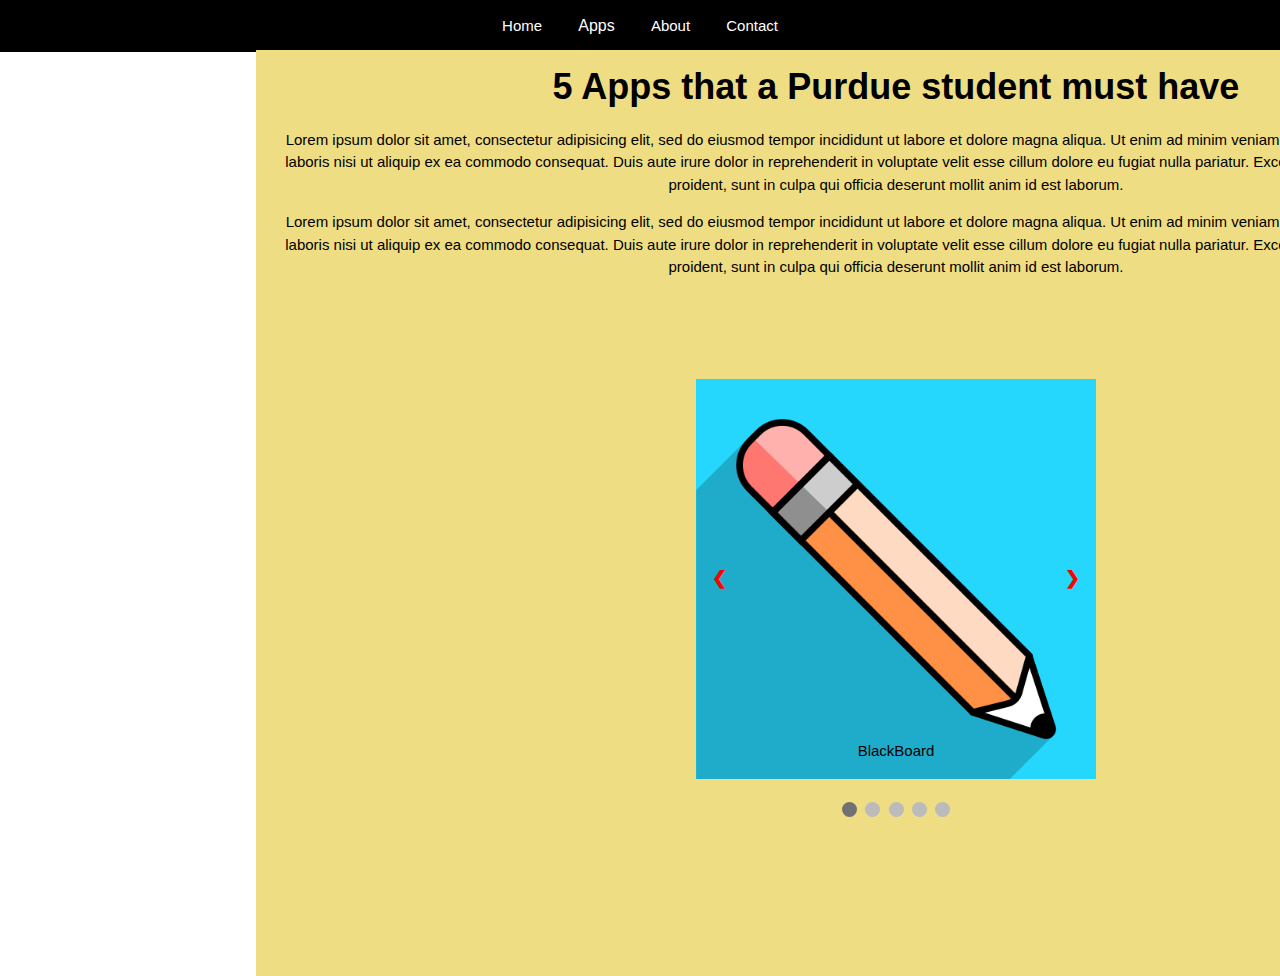
<file: index.html>
<!DOCTYPE html>
<html>
<head>
	<meta name="viewport" content="width=device-width, initial-scale=1">
	<link rel="stylesheet" type="text/css" href="css/style.css">
	<link rel="stylesheet" href="https://www.w3schools.com/w3css/4/w3.css">
<body>
	<title>Purdue Apps</title>
</head>
<body>

<ul class="topnav">
	<li><a href="index.html">Home</a></li>
	<div class="dropdown">
		<button class="dropbtn">Apps</button>
	 		<div class="dropdown-content">
				<a href="duomobile.html">Duo Mobile</a>
				<a href="blackboard.html">Blackboard</a>
				<a href="outlook.html">Outlook</a>
				<a href="purduedining.html">Purdue Mobile Menus</a>
				<a href="groupme.html">GroupMe</a>
				<a href="citybus.html">CityBus</a>
	 		</div>
 	</div>
	<li><a href="about.html">About</a></li>
	<li><a href="contact.html">Contact</a></li>
</ul>

<div class="main-container"> <!-- main container -->
	<div class="header"> <!-- header -->
		<h1><strong>5 Apps that a Purdue student must have</strong></h1>
	</div> <!-- header -->

	<div class="introduction"> <!-- introduction -->
		<p>
			Lorem ipsum dolor sit amet, consectetur adipisicing elit, sed do
			eiusmod tempor incididunt ut labore et dolore magna aliqua. Ut enim
			 ad minim veniam, quis nostrud exercitation ullamco laboris nisi ut
			 aliquip ex ea commodo consequat. Duis aute irure dolor in reprehenderit
			  in voluptate velit esse cillum dolore eu fugiat nulla pariatur. Excepteur
				sint occaecat cupidatat non proident, sunt in culpa qui officia deserunt
				 mollit anim id est laborum.
		</p>

		<p>Lorem ipsum dolor sit amet, consectetur adipisicing elit, sed do
			eiusmod tempor incididunt ut labore et dolore magna aliqua. Ut enim
			ad minim veniam, quis nostrud exercitation ullamco laboris nisi ut
			aliquip ex ea commodo consequat. Duis aute irure dolor in reprehenderit
			in voluptate velit esse cillum dolore eu fugiat nulla pariatur. Excepteur
			 sint occaecat cupidatat non proident, sunt in culpa qui officia deserunt
			 mollit anim id est laborum.
		 </p>

	</div> <!-- introduction -->

	<div class="slideshow-container"> <!-- slideshow container -->

		<div class="mySlides">
		  <img src="images/blackboardimg.png" style="width:50%">
		  <div class="text">BlackBoard</div>
		</div>

		<div class="mySlides">
		  <img src="images/groupmeimg.png" style="width:50%">
		  <div class="text">GroupMe</div>
		</div>

		<div class="mySlides">
		  <img src="images/outlookimg.jpg" style="width:50%">
		  <div class="text">Outlook</div>
		</div>

		<div class="mySlides">
		  <img src="images/diningimg.jpg" style="width:50%">
		  <div class="text">Purdue Mobile Menus</div>
		</div>

		<div class="mySlides">
		  <img src="images/duoimg.jpg" style="width:50%">
		  <div class="text">Duo Mobile</div>
		</div>

		<a class="prev" onclick="plusSlides(-1)">&#10094;</a>
		<a class="next" onclick="plusSlides(1)">&#10095;</a>

		</div> <!-- slideshow container -->
		<br>

		<div style="text-align:center">
		  <span class="dot" onclick="currentSlide(1)"></span>
		  <span class="dot" onclick="currentSlide(2)"></span>
		  <span class="dot" onclick="currentSlide(3)"></span>
			<span class="dot" onclick="currentSlide(4)"></span>
			<span class="dot" onclick="currentSlide(5)"></span>
		</div>

		<script src="js/slideshow.js"></script>

</div> <!-- main container -->

</body>
</html>
</file>
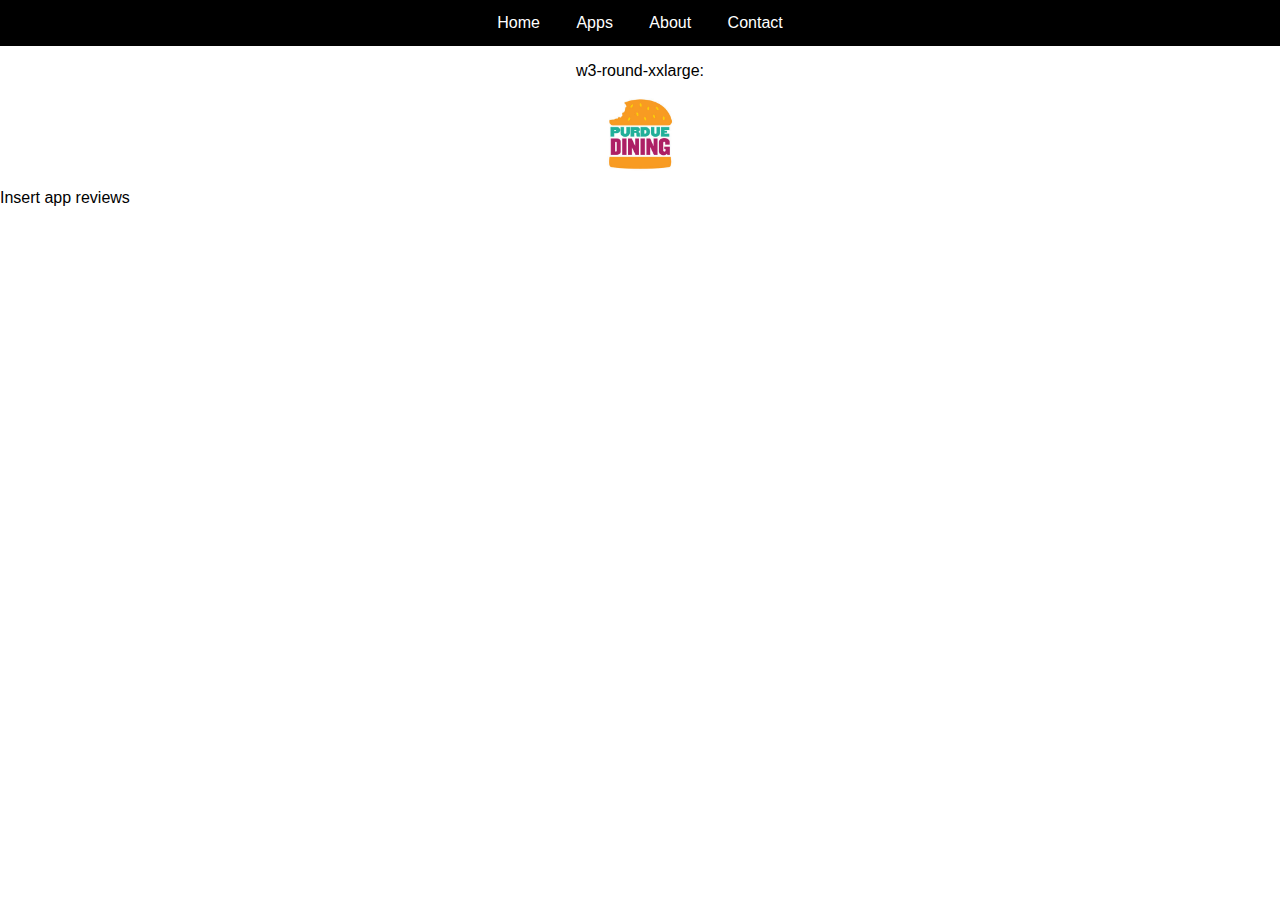
<file: apps.html>
<!DOCTYPE html>
<html>
<head>
	<meta name="viewport" content="width=device-width, initial-scale=1.0">
	<link rel="stylesheet" type="text/css" href="css/style.css">
	<title>Purdue Apps</title>
</head>
<body>

	<ul class="topnav">
		<li><a href="index.html">Home</a></li>
		<div class="dropdown">
			<button class="dropbtn">Apps</button>
		 		<div class="dropdown-content">
					<a href="duomobile.html">Duo Mobile</a>
					<a href="blackboard.html">Blackboard</a>
				  <a href="outlook.html">Outlook</a>
				  <a href="purduedining.html">Purdue Mobile Menus</a>
				  <a href="groupme.html">GroupMe</a>
		 		</div>
	 	</div>
		<li><a href="about.html">About</a></li>
		<li><a href="contact.html">Contact</a></li>
	</ul>

<div class="image-container">
	<div class="w3-container">
		<p>w3-round-xxlarge:</p>
	  <img src="images/diningimg.jpg" class="w3-round-xxlarge" alt="Dining App" style="width:10%">
	</div>
</div>

<div class="info-container">
	<p>Insert app reviews</p>
</div>

</body>
</html>
</file>
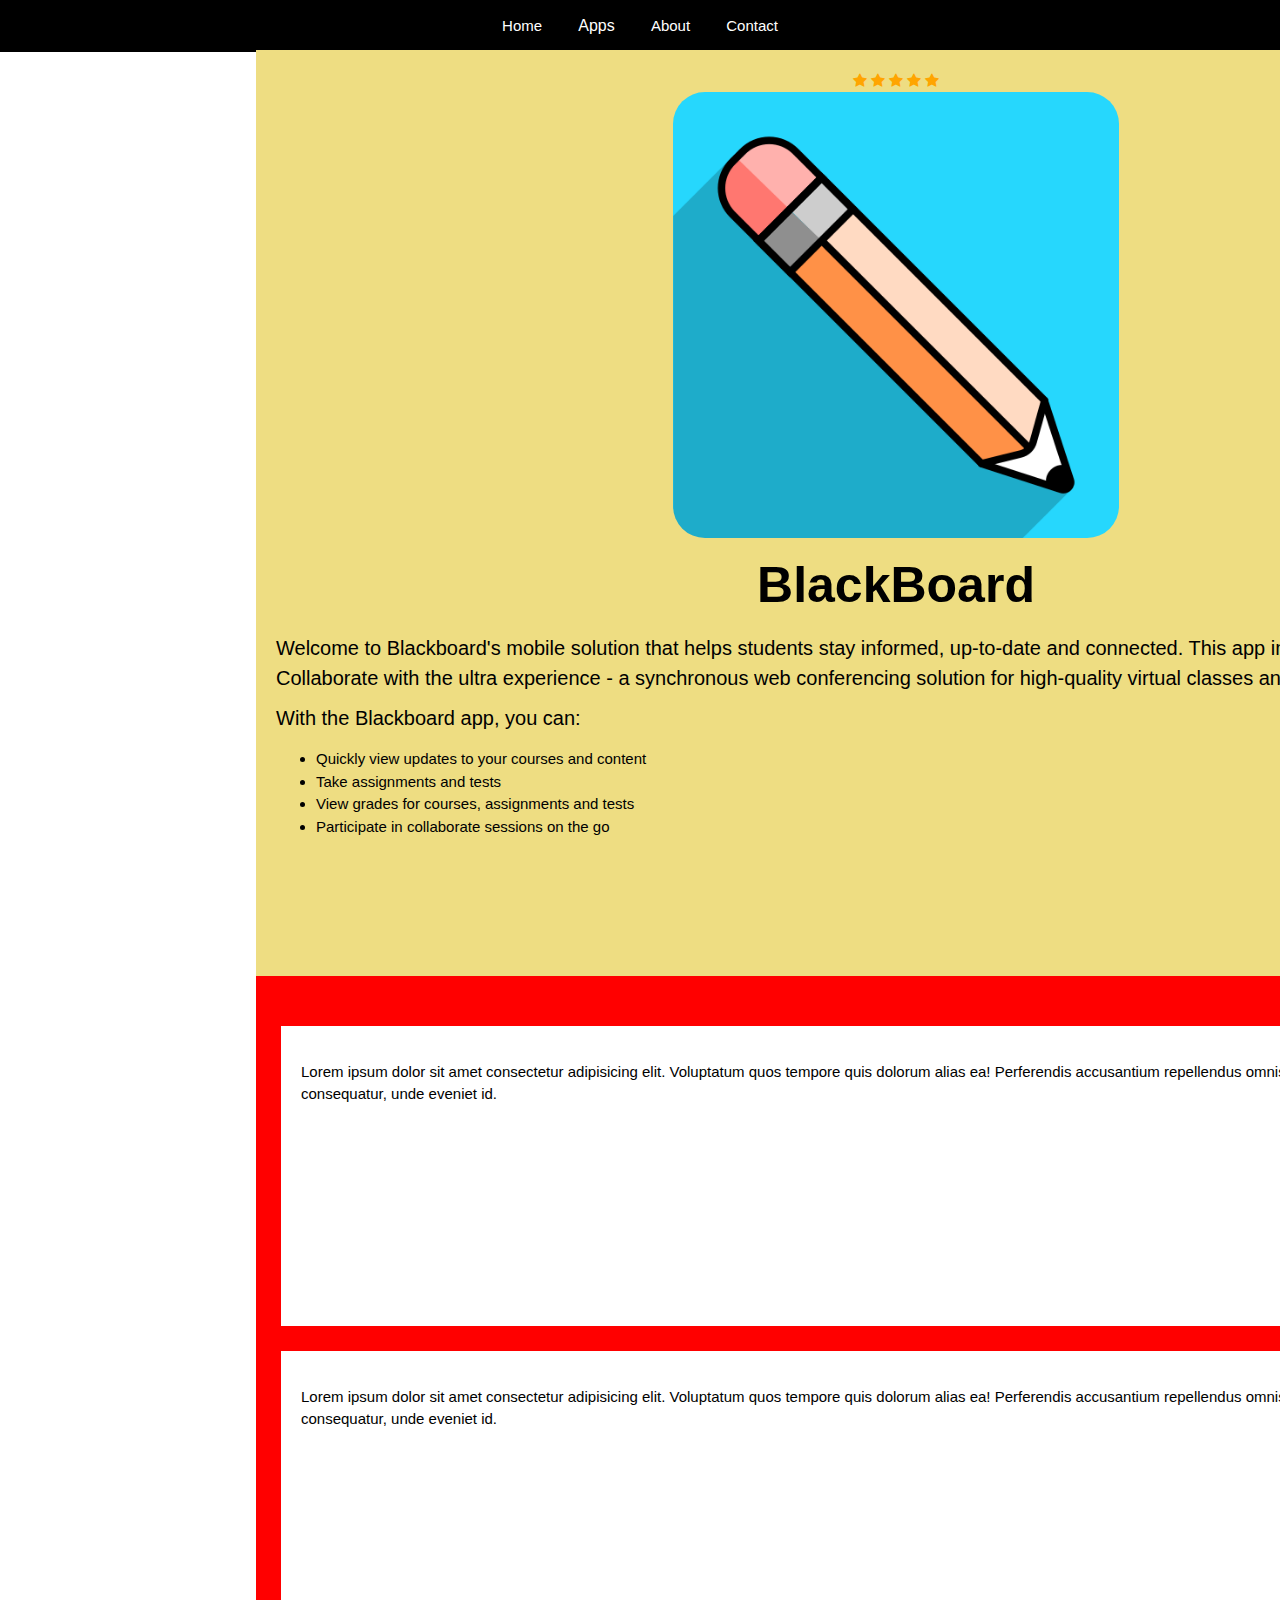
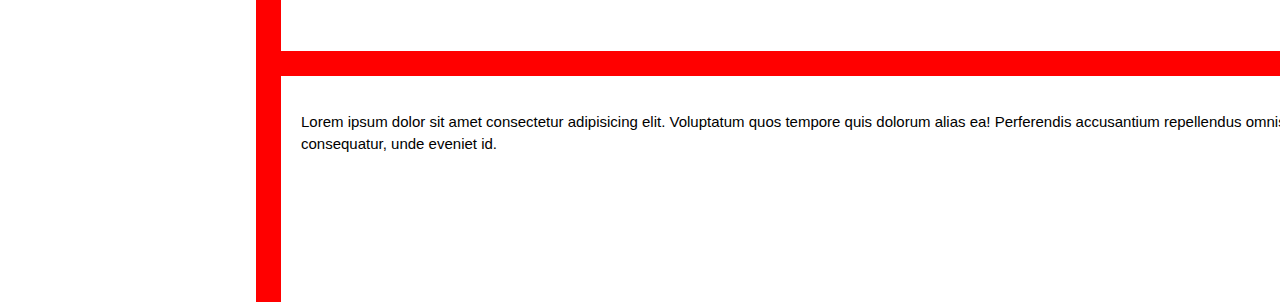
<file: blackboard.html>
<!DOCTYPE html>
<html>
<head>
	<meta name="viewport" content="width=device-width, initial-scale=1.0">
	<link rel="stylesheet" type="text/css" href="css/style.css">
	<link rel="stylesheet" href="https://www.w3schools.com/w3css/4/w3.css">
	<link rel="stylesheet" href="https://cdnjs.cloudflare.com/ajax/libs/font-awesome/4.7.0/css/font-awesome.min.css">
	<title>Purdue Apps</title>
</head>
<body>

<ul class="topnav">
	<li><a href="index.html">Home</a></li>
	<div class="dropdown">
		<button class="dropbtn">Apps</button>
	 		<div class="dropdown-content">
				<a href="duomobile.html">Duo Mobile</a>
	 		 	<a href="blackboard.html">Blackboard</a>
	 		 	<a href="outlook.html">Outlook</a>
	 		 	<a href="purduedining.html">Purdue Mobile Menus</a>
	 		 	<a href="groupme.html">GroupMe</a>
				<a href="citybus.html">CityBus</a>
	 		</div>
 	</div>
	<li><a href="about.html">About</a></li>
	<li><a href="contact.html">Contact</a></li>
</ul>

<div class="main-container"> <!-- main container -->

	<div id="left-container"> <!-- left container -->
		<div id="star-review"> <!-- star review -->
				<span class="fa fa-star checked"></span>
					<span class="fa fa-star checked"></span>
					<span class="fa fa-star checked"></span>
					<span class="fa fa-star checked"></span>
					<span class="fa fa-star checked"></span>
		</div> <!-- star review -->

		<div class="image-container"> <!-- image container -->
		  <img src="images/blackboardimg.png" class="w3-round-xxlarge" alt="BlackBoard App" style="width:60%">
		</div> <!-- image container -->

		<div class="app-text"> <!-- app text -->
			<h3>BlackBoard</h3>
		</div> <!-- app text -->

		<div class="app-description"> <!-- app description -->
			<h4>
				Welcome to Blackboard's mobile solution that helps students stay informed, up-to-date and connected.
				This app includes Blackboard Collaborate with the ultra experience - a synchronous web conferencing
				solution for high-quality virtual classes and meetings.
			</h4>

			<h4>
				With the Blackboard app, you can:
			</h4>

			<ul>
				<li>Quickly view updates to your courses and content</li>
				<li>Take assignments and tests</li>
				<li>View grades for courses, assignments and tests</li>
				<li>Participate in collaborate sessions on the go</li>
			</ul>
		</div> <!-- app description -->

	</div> <!-- left container -->

	<div id="review-container"> <!-- review container -->
		<div class="text-box"> <!-- text box-->
			<p>Lorem ipsum dolor sit amet consectetur adipisicing elit. 
				Voluptatum quos tempore quis dolorum alias ea! Perferendis 
				accusantium repellendus omnis. Ea ad non quia in quo sit
				consequatur, unde eveniet id.
			</p>
		</div> <!-- text box-->

		<div class="text-box"> <!-- text box-->
			<p>Lorem ipsum dolor sit amet consectetur adipisicing elit. 
				Voluptatum quos tempore quis dolorum alias ea! Perferendis 
				accusantium repellendus omnis. Ea ad non quia in quo sit
				consequatur, unde eveniet id.
			</p>
		</div> <!-- text box-->

		<div class="text-box"> <!-- text box-->
			<p>Lorem ipsum dolor sit amet consectetur adipisicing elit. 
				Voluptatum quos tempore quis dolorum alias ea! Perferendis 
				accusantium repellendus omnis. Ea ad non quia in quo sit
				consequatur, unde eveniet id.
			</p>
		</div><!-- text box-->
	</div> <!-- review container -->
</div> <!-- main container -->

</body>
</html>
</file>
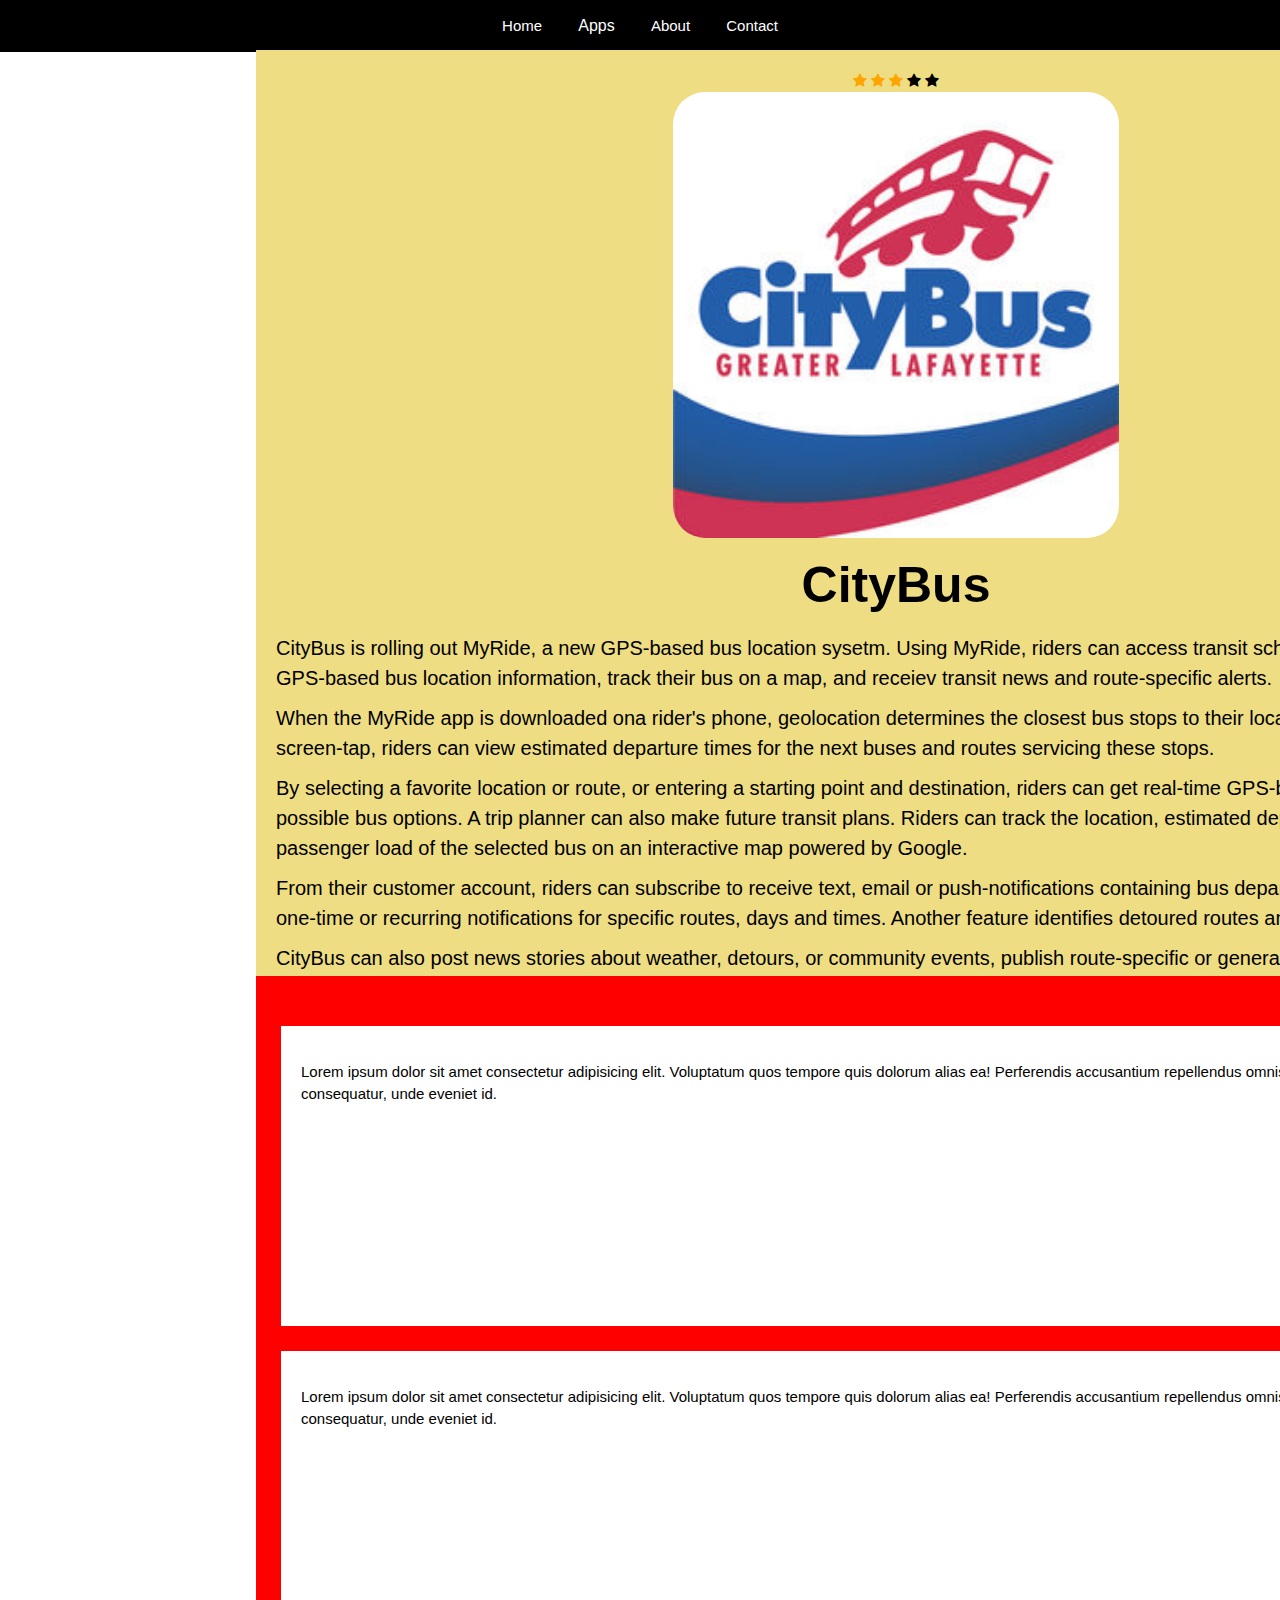
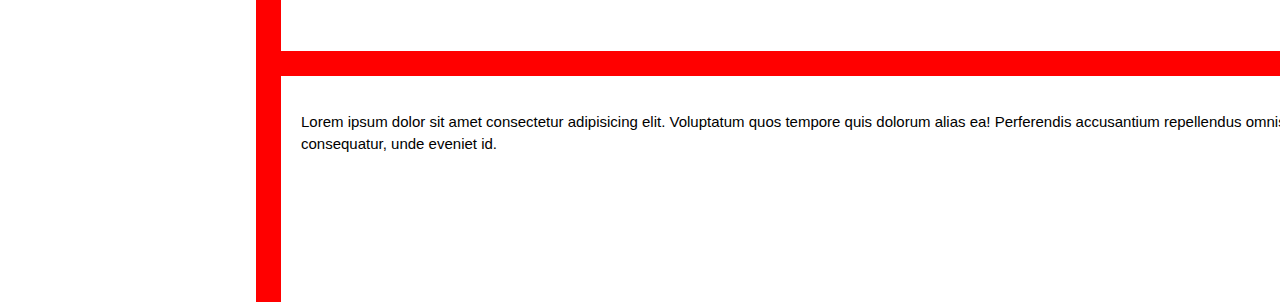
<file: citybus.html>
<!DOCTYPE html>
<html>
<head>
	<meta name="viewport" content="width=device-width, initial-scale=1.0">
	<link rel="stylesheet" type="text/css" href="css/style.css">
	<link rel="stylesheet" href="https://www.w3schools.com/w3css/4/w3.css">
	<link rel="stylesheet" href="https://cdnjs.cloudflare.com/ajax/libs/font-awesome/4.7.0/css/font-awesome.min.css">
	<title>Purdue Apps</title>
</head>
<body>

<ul class="topnav">
	<li><a href="index.html">Home</a></li>
	<div class="dropdown">
		<button class="dropbtn">Apps</button>
	 		<div class="dropdown-content">
				<a href="duomobile.html">Duo Mobile</a>
				<a href="blackboard.html">Blackboard</a>
				<a href="outlook.html">Outlook</a>
				<a href="purduedining.html">Purdue Mobile Menus</a>
				<a href="groupme.html">GroupMe</a>
				<a href="citybus.html">CityBus</a>

	 		</div>
 	</div>
	<li><a href="about.html">About</a></li>
	<li><a href="contact.html">Contact</a></li>
</ul>

<div class="main-container"> <!-- main container -->

	<div id="left-container"> <!-- left container -->
		<div id="star-review"> <!-- star review -->
				<span class="fa fa-star checked"></span>
					<span class="fa fa-star checked"></span>
					<span class="fa fa-star checked"></span>
					<span class="fa fa-star"></span>
					<span class="fa fa-star"></span>
		</div> <!-- star review -->

		<div class="image-container"> <!-- image container -->
		  <img src="images/citybusimg.jpg" class="w3-round-xxlarge" alt="CityBus App" style="width:60%">
		</div> <!-- image container -->

		<div class="app-text"> <!-- app text -->
			<h3>CityBus</h3>
		</div> <!-- app text -->

		<div class="app-description"> <!-- app description -->
			<h4>
				CityBus is rolling out MyRide, a new GPS-based bus location sysetm.
				Using MyRide, riders can access transit schedules and real-time GPS-based
				bus location information, track their bus on a map, and receiev transit news
				and route-specific alerts.
			</h4>

			<h4>
				When the MyRide app is downloaded ona  rider's phone, geolocation determines
				the closest bus stops to their location. And with one screen-tap, riders can view
				estimated departure times for the next buses and routes servicing these stops.
			</h4>

			<h4>
				By selecting a favorite location or route, or entering a starting point
				and destination, riders can get real-time GPS-based information for all
				possible bus options. A trip planner can also make future transit plans.
				Riders can track the location, estimated departure time and passenger load of
				the selected bus on an interactive map powered by Google.
			</h4>

			<h4>
				From their customer account, riders can subscribe to receive text, email
				or push-notifications containing bus departure information, including
				one-time or recurring notifications for specific routes, days and times.
				Another feature identifies detoured routes and temporary stops.
			</h4>

			<h4>
				CityBus can also post news stories about weather, detours, or community
				events, publish route-specific or general news, or add pictures or video
				content.
			</h4>

			<h4>
				Riders without data plans can get real-time information as well by
				texting a designated phone number. After inputting their stop number,
				the system will automatically return estimated departure times for the
				next buses.
			</h4>

		</div> <!-- app description -->

	</div> <!-- left container -->

	<div id="review-container"> <!-- review container -->
		<div class="text-box"> <!-- text box-->
			<p>Lorem ipsum dolor sit amet consectetur adipisicing elit. 
				Voluptatum quos tempore quis dolorum alias ea! Perferendis 
				accusantium repellendus omnis. Ea ad non quia in quo sit
				consequatur, unde eveniet id.
			</p>
		</div> <!-- text box-->

		<div class="text-box"> <!-- text box-->
			<p>Lorem ipsum dolor sit amet consectetur adipisicing elit. 
				Voluptatum quos tempore quis dolorum alias ea! Perferendis 
				accusantium repellendus omnis. Ea ad non quia in quo sit
				consequatur, unde eveniet id.
			</p>
		</div> <!-- text box-->

		<div class="text-box"> <!-- text box-->
			<p>Lorem ipsum dolor sit amet consectetur adipisicing elit. 
				Voluptatum quos tempore quis dolorum alias ea! Perferendis 
				accusantium repellendus omnis. Ea ad non quia in quo sit
				consequatur, unde eveniet id.
			</p>
		</div><!-- text box-->
	</div> <!-- review container -->

	</div> <!-- main container -->

	</body>
	</html>
</file>
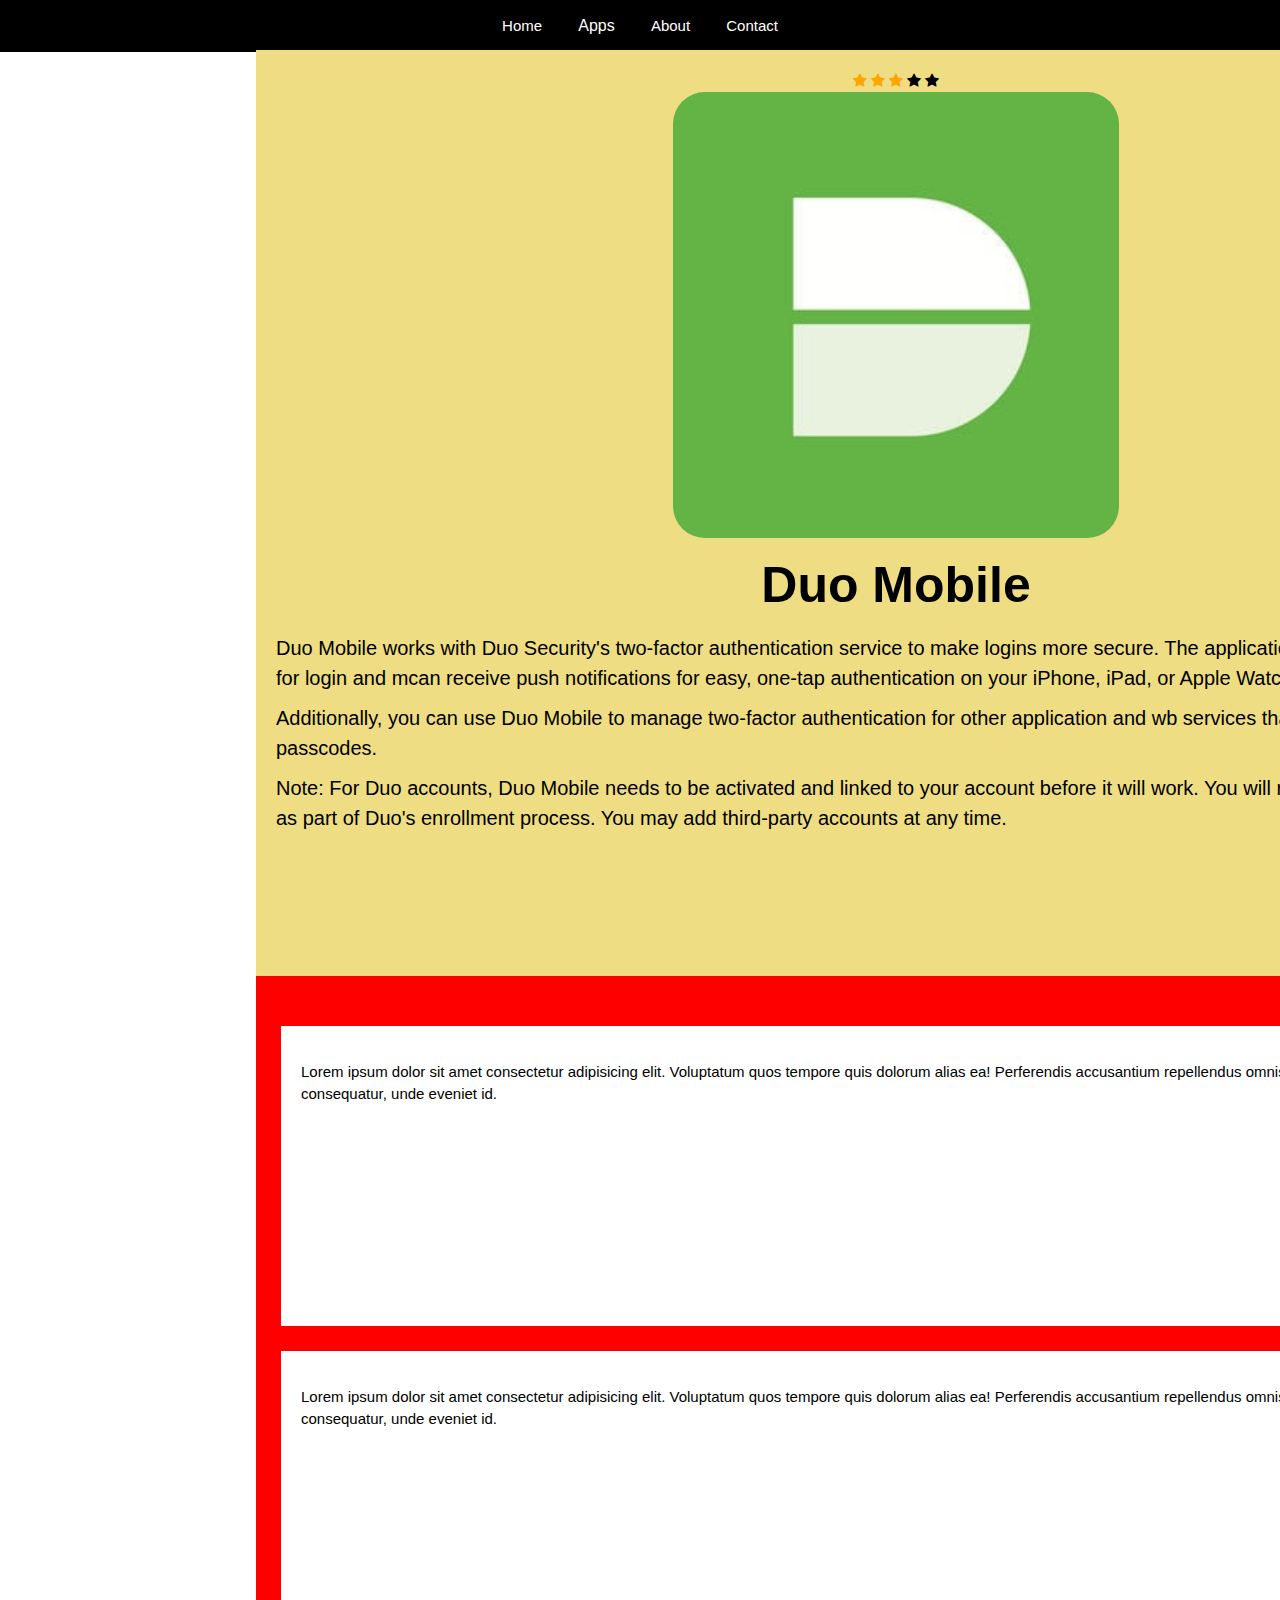
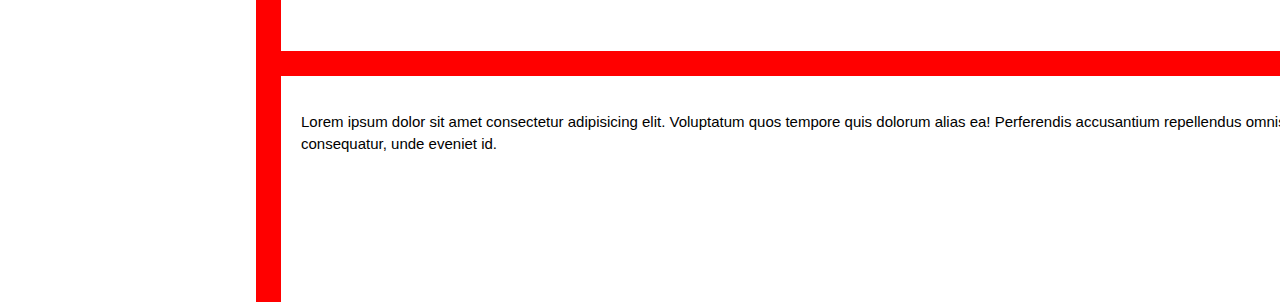
<file: duomobile.html>
<!DOCTYPE html>
<html>
<head>
	<meta name="viewport" content="width=device-width, initial-scale=1.0">
	<link rel="stylesheet" type="text/css" href="css/style.css">
	<link rel="stylesheet" href="https://www.w3schools.com/w3css/4/w3.css">
	<link rel="stylesheet" href="https://cdnjs.cloudflare.com/ajax/libs/font-awesome/4.7.0/css/font-awesome.min.css">
	<title>Purdue Apps</title>
</head>
<body>

<ul class="topnav">
	<li><a href="index.html">Home</a></li>
	<div class="dropdown">
		<button class="dropbtn">Apps</button>
	 		<div class="dropdown-content">
				<a href="duomobile.html">Duo Mobile</a>
				<a href="blackboard.html">Blackboard</a>
				<a href="outlook.html">Outlook</a>
				<a href="purduedining.html">Purdue Mobile Menus</a>
				<a href="groupme.html">GroupMe</a>
				<a href="citybus.html">CityBus</a>
	 		</div>
 	</div>
	<li><a href="about.html">About</a></li>
	<li><a href="contact.html">Contact</a></li>
</ul>

<div class="main-container"> <!-- main container -->

	<div id="left-container"> <!-- left container -->
		<div id="star-review"> <!-- star review -->
				<span class="fa fa-star checked"></span>
					<span class="fa fa-star checked"></span>
					<span class="fa fa-star checked"></span>
					<span class="fa fa-star"></span>
					<span class="fa fa-star"></span>
		</div> <!-- star review -->

		<div class="image-container"> <!-- image container -->
		  <img src="images/duoimg.jpg" class="w3-round-xxlarge" alt="Purdue App" style="width:60%">
		</div> <!-- image container -->

		<div class="app-text"> <!-- app text -->
			<h3>Duo Mobile</h3>
		</div> <!-- app text -->

		<div class="app-description"> <!-- app description -->
			<h4>
				Duo Mobile works with Duo Security's two-factor authentication service
				to make logins more secure. The application generates passcodes for
				login and mcan receive push notifications for easy, one-tap
				authentication on your iPhone, iPad, or Apple Watch.
			</h4>

			<h4>
				Additionally, you can use Duo Mobile to manage two-factor authentication
				for other application and wb services that make use of passcodes.
			</h4>

			<h4>
				Note: For Duo accounts, Duo Mobile needs to be activated and linked to
				your account before it will work. You will receiev an activation link
				as part of Duo's enrollment process. You may add third-party
				accounts at any time.
			</h4>

		</div> <!-- app description -->

	</div> <!-- left container -->

	<div id="review-container"> <!-- review container -->
		<div class="text-box"> <!-- text box-->
			<p>Lorem ipsum dolor sit amet consectetur adipisicing elit. 
				Voluptatum quos tempore quis dolorum alias ea! Perferendis 
				accusantium repellendus omnis. Ea ad non quia in quo sit
				consequatur, unde eveniet id.
			</p>
		</div> <!-- text box-->

		<div class="text-box"> <!-- text box-->
			<p>Lorem ipsum dolor sit amet consectetur adipisicing elit. 
				Voluptatum quos tempore quis dolorum alias ea! Perferendis 
				accusantium repellendus omnis. Ea ad non quia in quo sit
				consequatur, unde eveniet id.
			</p>
		</div> <!-- text box-->

		<div class="text-box"> <!-- text box-->
			<p>Lorem ipsum dolor sit amet consectetur adipisicing elit. 
				Voluptatum quos tempore quis dolorum alias ea! Perferendis 
				accusantium repellendus omnis. Ea ad non quia in quo sit
				consequatur, unde eveniet id.
			</p>
		</div> <!-- review container -->
</div> <!-- main container -->

</body>
</html>
</file>
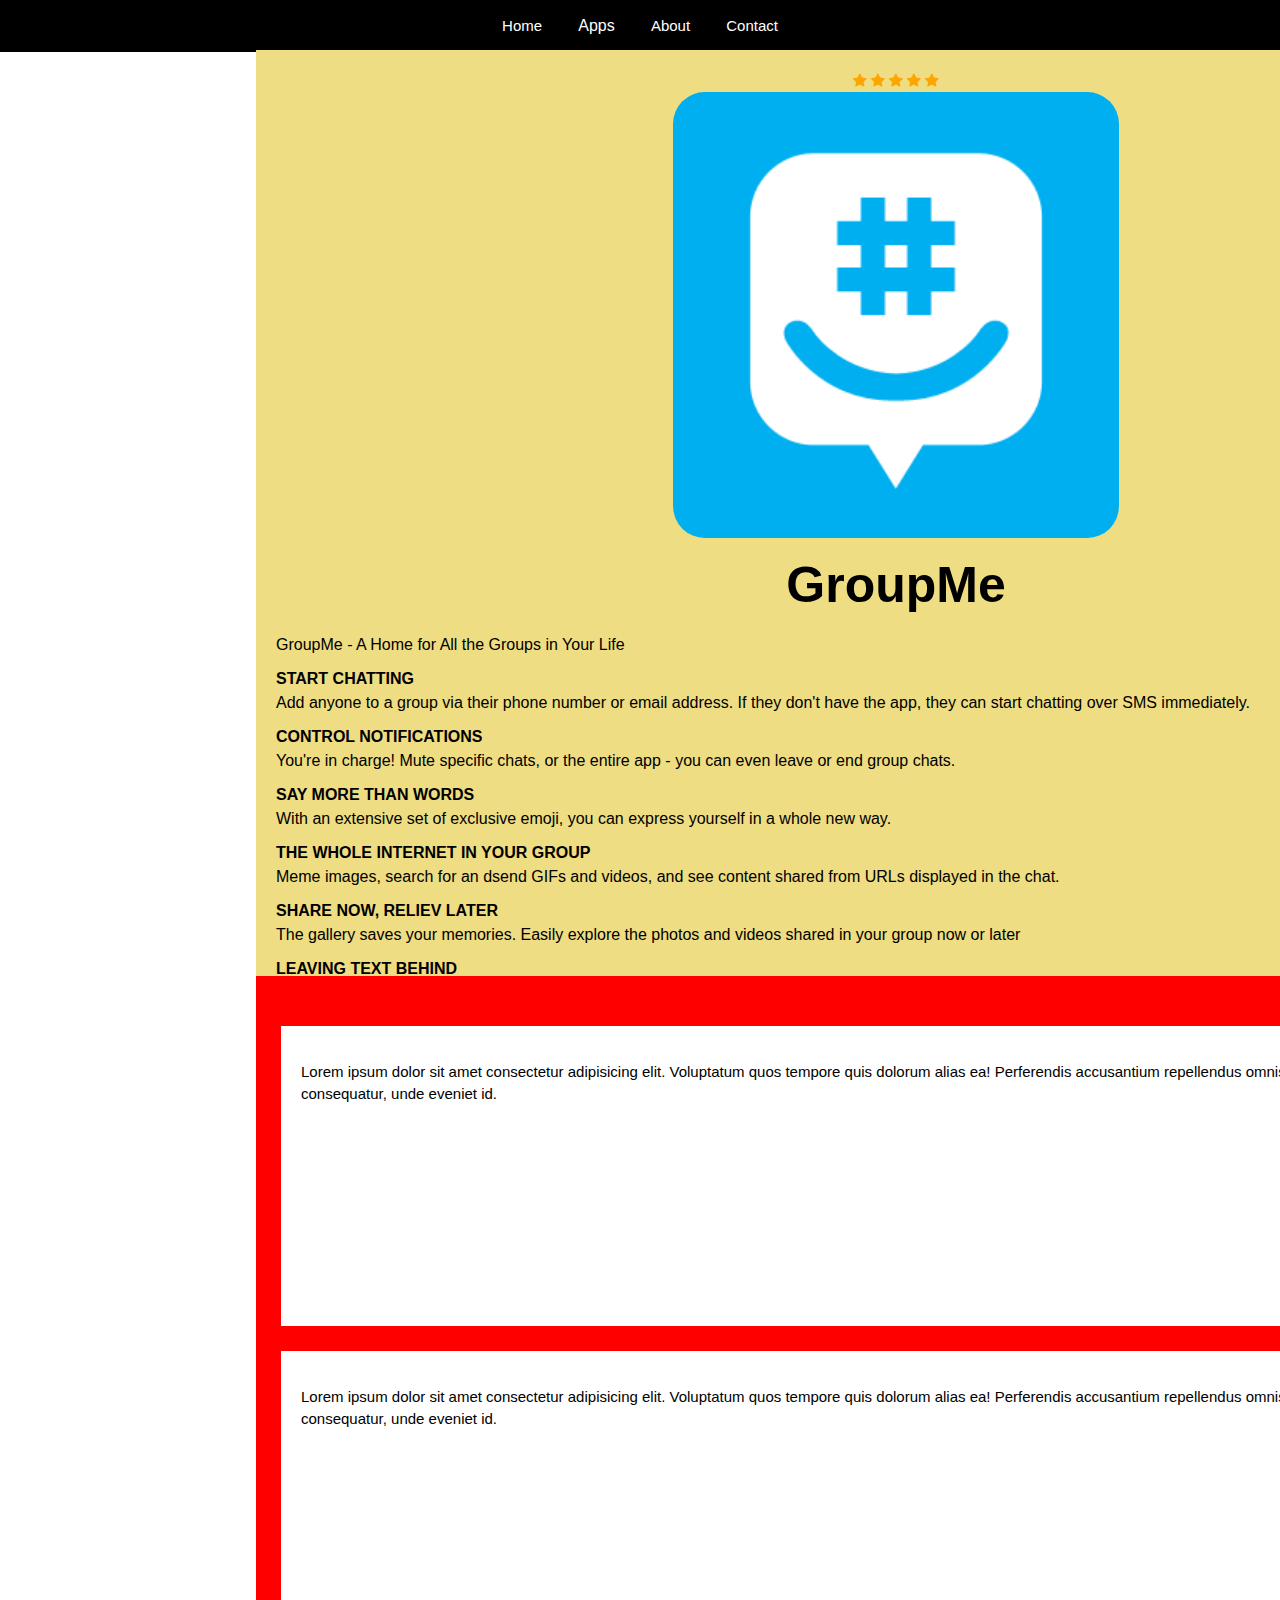
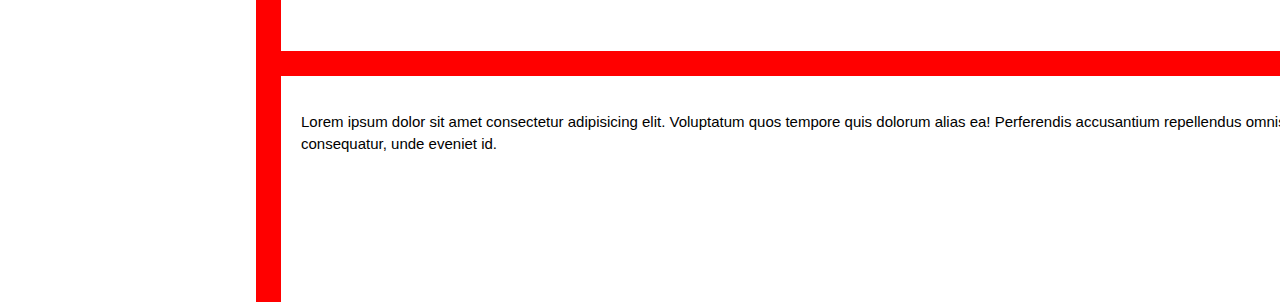
<file: groupme.html>
<!DOCTYPE html>
<html>
<head>
	<meta name="viewport" content="width=device-width, initial-scale=1.0">
	<link rel="stylesheet" type="text/css" href="css/style.css">
	<link rel="stylesheet" href="https://www.w3schools.com/w3css/4/w3.css">
	<link rel="stylesheet" href="https://cdnjs.cloudflare.com/ajax/libs/font-awesome/4.7.0/css/font-awesome.min.css">
	<title>Purdue Apps</title>
</head>
<body>

<ul class="topnav">
	<li><a href="index.html">Home</a></li>
	<div class="dropdown">
		<button class="dropbtn">Apps</button>
	 		<div class="dropdown-content">
				<a href="duomobile.html">Duo Mobile</a>
				<a href="blackboard.html">Blackboard</a>
	 		 	<a href="outlook.html">Outlook</a>
	 		 	<a href="purduedining.html">Purdue Mobile Menus</a>
	 		 	<a href="groupme.html">GroupMe</a>
				<a href="citybus.html">CityBus</a>

	 		</div>
 	</div>
	<li><a href="about.html">About</a></li>
	<li><a href="contact.html">Contact</a></li>
</ul>

<div class="main-container"> <!-- main container -->

	<div id="left-container"> <!-- left container -->
		<div id="star-review"> <!-- star review -->
				<span class="fa fa-star checked"></span>
					<span class="fa fa-star checked"></span>
					<span class="fa fa-star checked"></span>
					<span class="fa fa-star checked"></span>
					<span class="fa fa-star checked"></span>
		</div> <!-- star review -->


		<div class="image-container"> <!-- image container -->
		  <img src="images/groupmeimg.png" class="w3-round-xxlarge" alt="GroupMe App" style="width:60%">
		</div> <!-- image container -->

		<div class="app-text"> <!-- app text -->
			<h3>GroupMe</h3>
		</div> <!-- app text -->

		<div class="app-description"> <!-- app description -->
			<h6>
				GroupMe - A Home for All the Groups in Your Life
			</h6>

			<h6>
				<strong>START CHATTING</strong><br/>
				Add anyone to a group via their phone number or email address. If they don't have the app, they can start chatting over SMS immediately.
			</h6>

			<h6>
				<strong>CONTROL NOTIFICATIONS</strong><br/>
				You're in charge! Mute specific chats, or the entire app - you can even leave or end group chats.
			</h6>

			<h6>
				<strong>SAY MORE THAN WORDS</strong><br/>
				With an extensive set of exclusive emoji, you can express yourself in a whole new way.
			</h6>

			<h6>
				<strong>THE WHOLE INTERNET IN YOUR GROUP</strong><br/>
				Meme images, search for an dsend GIFs and videos, and see content shared from URLs displayed in the chat.
			</h6>

			<h6>
				<strong>SHARE NOW, RELIEV LATER</strong><br/>
				The gallery saves your memories. Easily explore the photos and videos shared in your group now or later
			</h6>

			<h6>
				<strong>LEAVING TEXT BEHIND</strong><br/>
				You're in charge! Mute specific chats, or the entier app - you can even leave or end gorup chats.
			</h6>

			<h6>
				<strong>CHAT WHEREVER YOU ARE</strong><br/>
				Including from your computer at groupme.com<br/><br/>
				Stay in touch whether you're separated by a halfway or a hemisphere. Get your group together.
			</h6>

		</div> <!-- app description -->

	</div> <!-- left container -->

	<div id="review-container"> <!-- review container -->
		<div class="text-box"> <!-- text box-->
			<p>Lorem ipsum dolor sit amet consectetur adipisicing elit. 
				Voluptatum quos tempore quis dolorum alias ea! Perferendis 
				accusantium repellendus omnis. Ea ad non quia in quo sit
				consequatur, unde eveniet id.
			</p>
		</div> <!-- text box-->

		<div class="text-box"> <!-- text box-->
			<p>Lorem ipsum dolor sit amet consectetur adipisicing elit. 
				Voluptatum quos tempore quis dolorum alias ea! Perferendis 
				accusantium repellendus omnis. Ea ad non quia in quo sit
				consequatur, unde eveniet id.
			</p>
		</div> <!-- text box-->

		<div class="text-box"> <!-- text box-->
			<p>Lorem ipsum dolor sit amet consectetur adipisicing elit. 
				Voluptatum quos tempore quis dolorum alias ea! Perferendis 
				accusantium repellendus omnis. Ea ad non quia in quo sit
				consequatur, unde eveniet id.
			</p>
		</div><!-- text box-->
	</div> <!-- review container -->

</div> <!-- main container -->

</body>
</html>
</file>
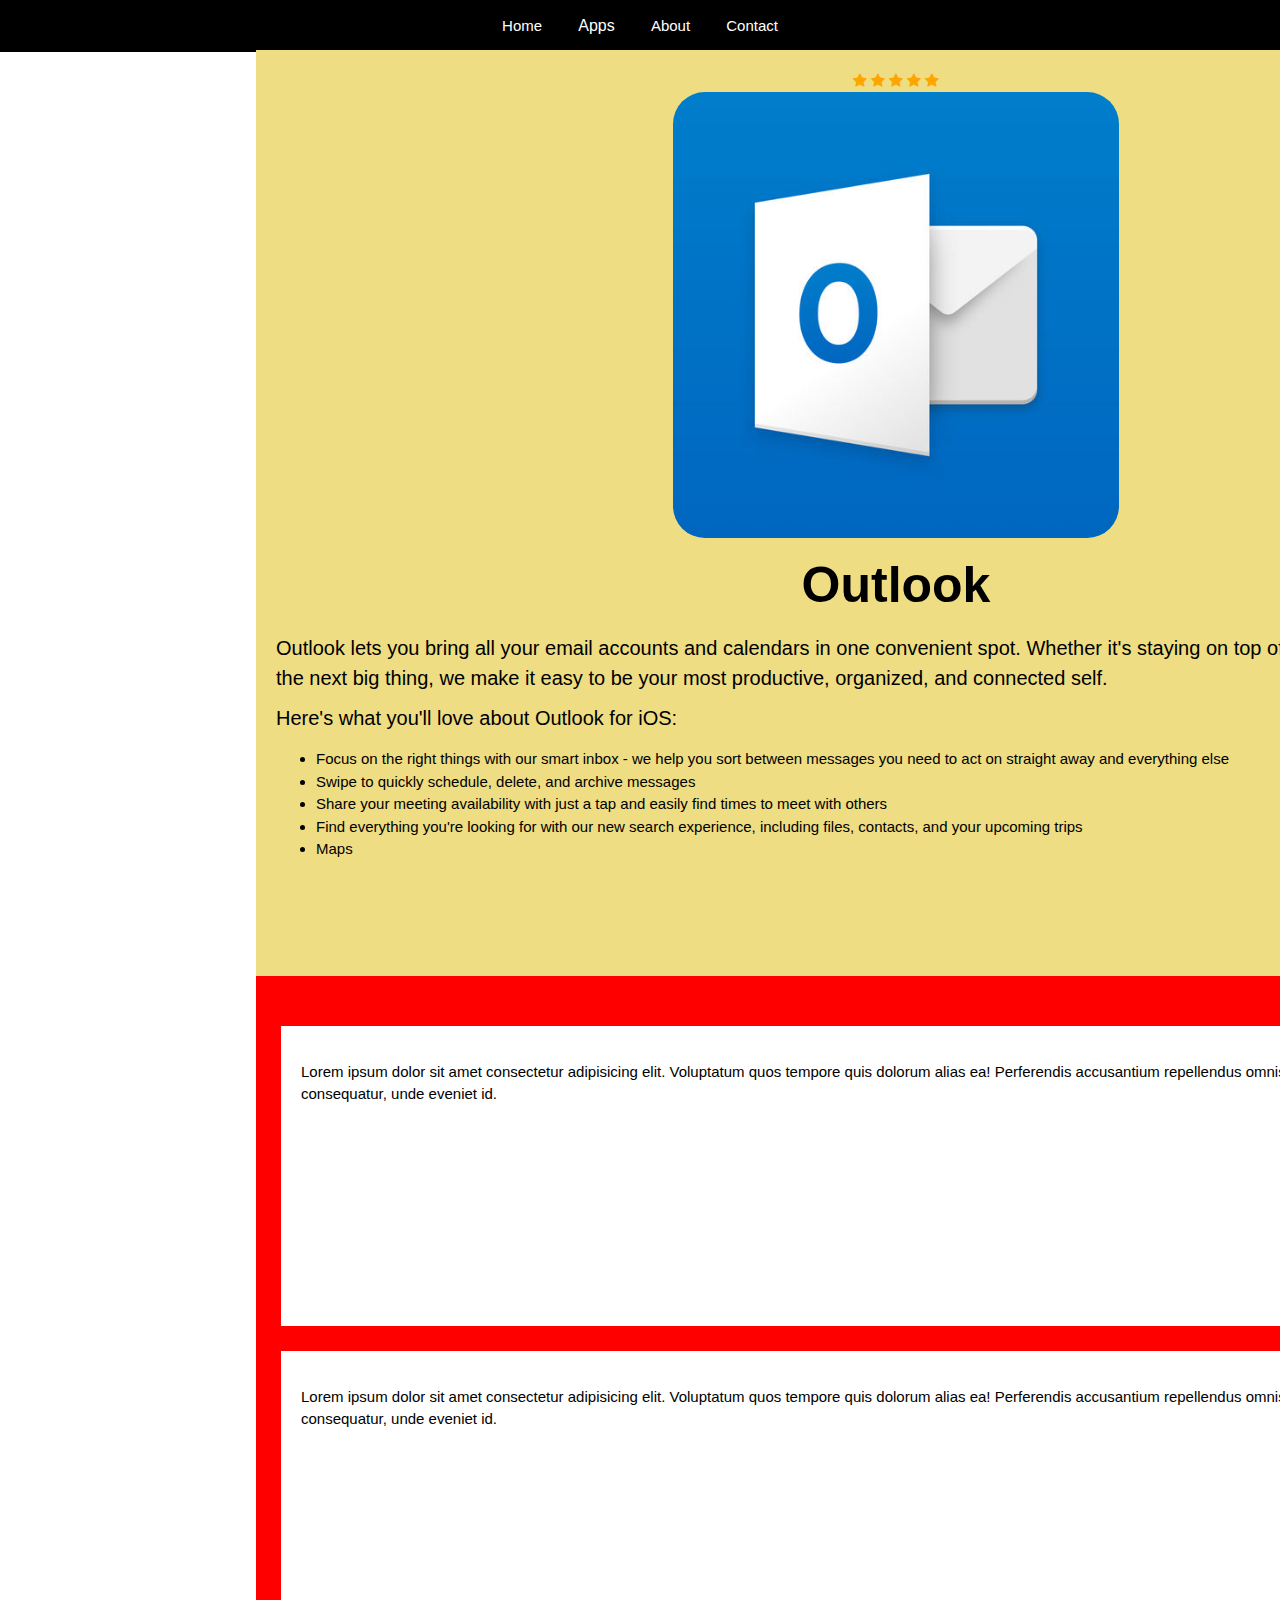
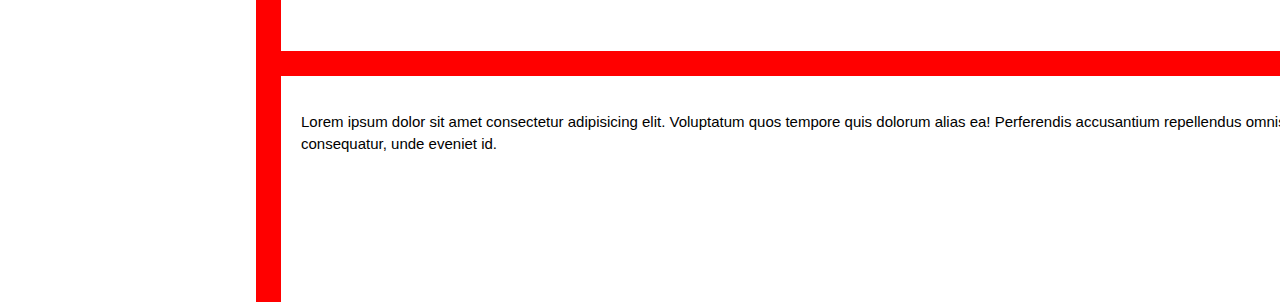
<file: outlook.html>
<!DOCTYPE html>
<html>
<head>
	<meta name="viewport" content="width=device-width, initial-scale=1.0">
	<link rel="stylesheet" type="text/css" href="css/style.css">
	<link rel="stylesheet" href="https://www.w3schools.com/w3css/4/w3.css">
	<link rel="stylesheet" href="https://cdnjs.cloudflare.com/ajax/libs/font-awesome/4.7.0/css/font-awesome.min.css">
	<title>Purdue Apps</title>
</head>
<body>

<ul class="topnav">
	<li><a href="index.html">Home</a></li>
	<div class="dropdown">
		<button class="dropbtn">Apps</button>
	 		<div class="dropdown-content">
				<a href="duomobile.html">Duo Mobile</a>
				<a href="blackboard.html">Blackboard</a>
				<a href="outlook.html">Outlook</a>
				<a href="purduedining.html">Purdue Mobile Menus</a>
				<a href="groupme.html">GroupMe</a>
				<a href="citybus.html">CityBus</a>
	 		</div>
 	</div>
	<li><a href="about.html">About</a></li>
	<li><a href="contact.html">Contact</a></li>
</ul>

<div class="main-container"> <!-- main container -->

	<div id="left-container"> <!-- left container -->
		<div id="star-review"> <!-- star review -->
				<span class="fa fa-star checked"></span>
					<span class="fa fa-star checked"></span>
					<span class="fa fa-star checked"></span>
					<span class="fa fa-star checked"></span>
					<span class="fa fa-star checked"></span>
		</div> <!-- star review -->

		<div class="image-container"> <!-- image container -->
		  <img src="images/outlookimg.jpg" class="w3-round-xxlarge" alt="Microsoft Outlook App" style="width:60%">
		</div> <!-- image container -->

		<div class="app-text"> <!-- app text -->
			<h3>Outlook</h3>
		</div> <!-- app text -->

		<div class="app-description"> <!-- app description -->
			<h4>
				Outlook lets you bring all your email accounts and calendars in one convenient spot. Whether it's staying
				on top of your inbox or scheduling the next big thing, we make it easy to be your most productive, organized,
				 and connected self.
			</h4>

			<h4>
				Here's what you'll love about Outlook for iOS:
			</h4>

			<ul>
				<li>Focus on the right things with our smart inbox - we help you sort between messages you need to act on straight away and everything else</li>
				<li>Swipe to quickly schedule, delete, and archive messages</li>
				<li>Share your meeting availability with just a tap and easily find times to meet with others</li>
				<li>Find everything you're looking for with our new search experience, including files, contacts, and your upcoming trips</li>
				<li>Maps</li>
			</ul>
		</div> <!-- app description -->

	</div> <!-- left container -->

	<div id="review-container"> <!-- review container -->
		<div class="text-box"> <!-- text box-->
			<p>Lorem ipsum dolor sit amet consectetur adipisicing elit. 
				Voluptatum quos tempore quis dolorum alias ea! Perferendis 
				accusantium repellendus omnis. Ea ad non quia in quo sit
				consequatur, unde eveniet id.
			</p>
		</div> <!-- text box-->

		<div class="text-box"> <!-- text box-->
			<p>Lorem ipsum dolor sit amet consectetur adipisicing elit. 
				Voluptatum quos tempore quis dolorum alias ea! Perferendis 
				accusantium repellendus omnis. Ea ad non quia in quo sit
			    consequatur, unde eveniet id.
			</p>
		</div> <!-- text box-->

		<div class="text-box"> <!-- text box-->
			<p>Lorem ipsum dolor sit amet consectetur adipisicing elit. 
				Voluptatum quos tempore quis dolorum alias ea! Perferendis 
				accusantium repellendus omnis. Ea ad non quia in quo sit
				consequatur, unde eveniet id.
			</p>
		</div><!-- text box-->
	</div> <!-- review container -->

</div> <!-- main container -->

</body>
</html>
</file>
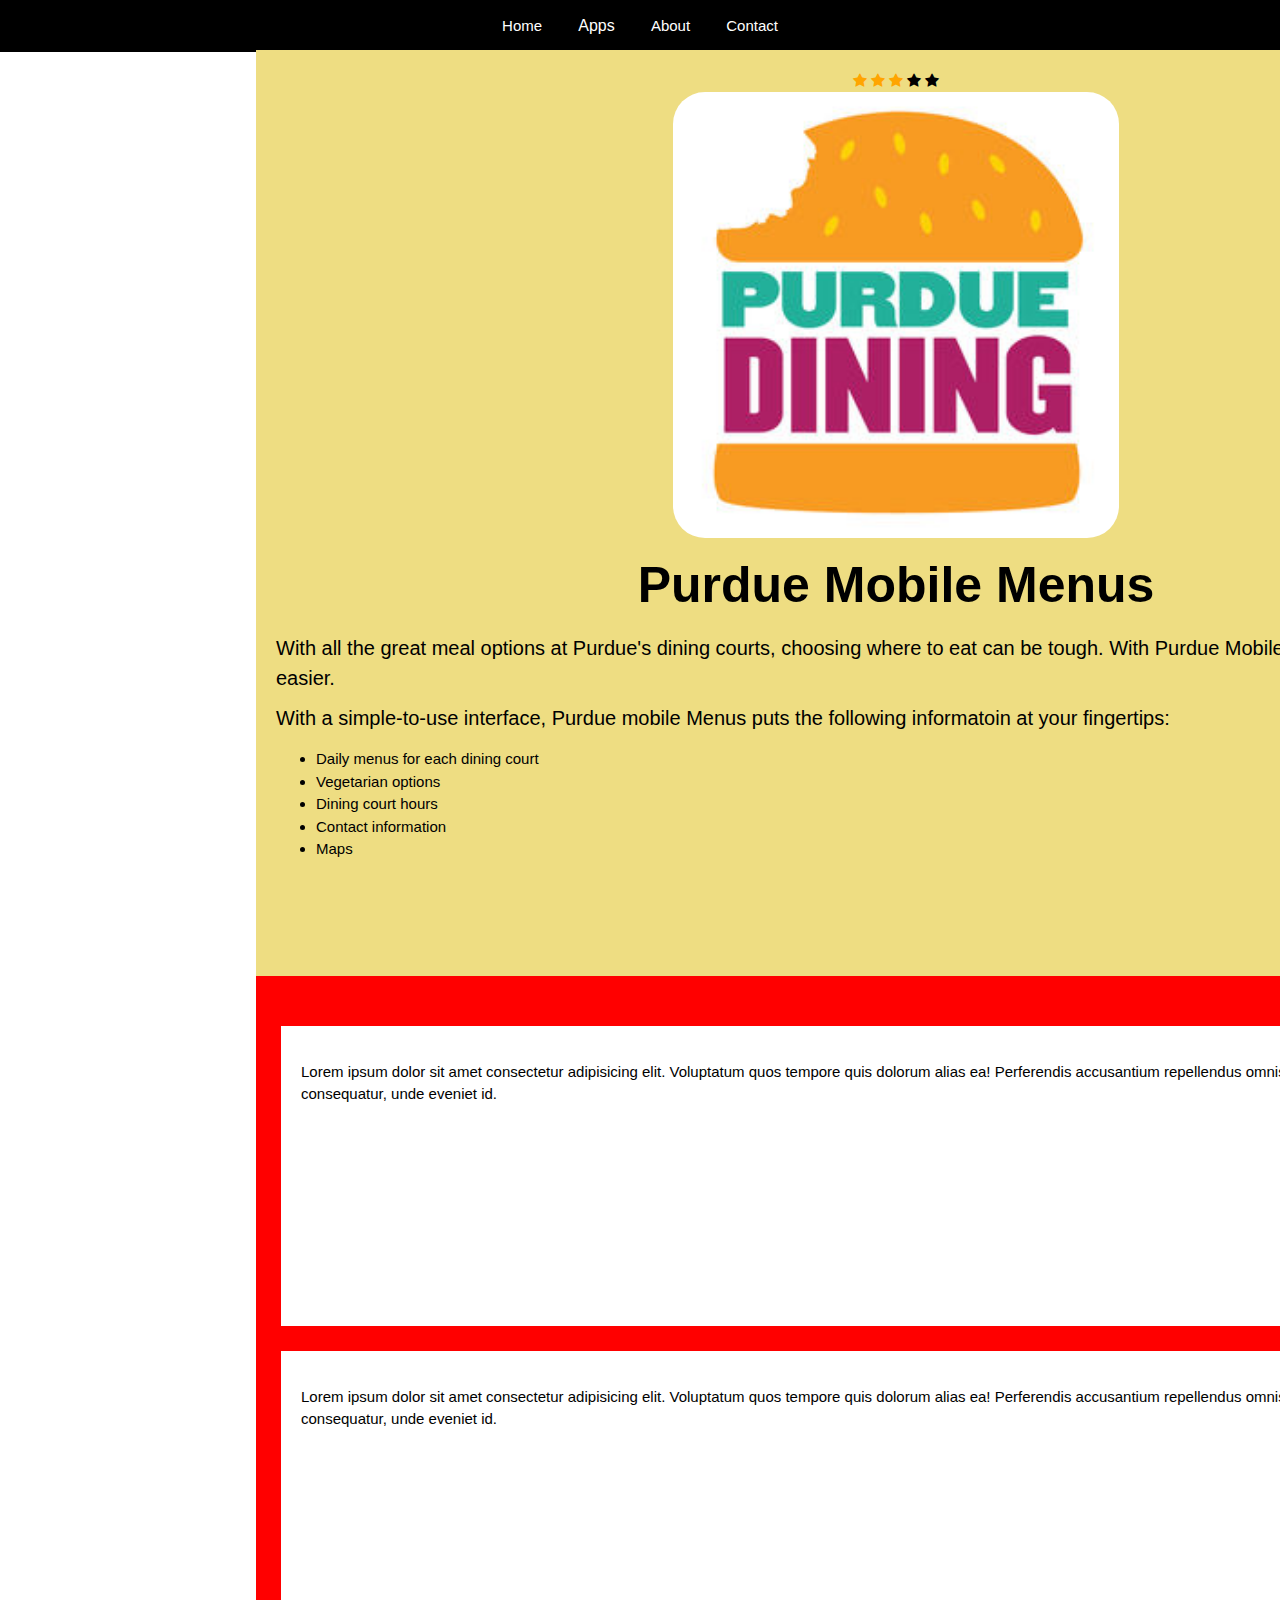
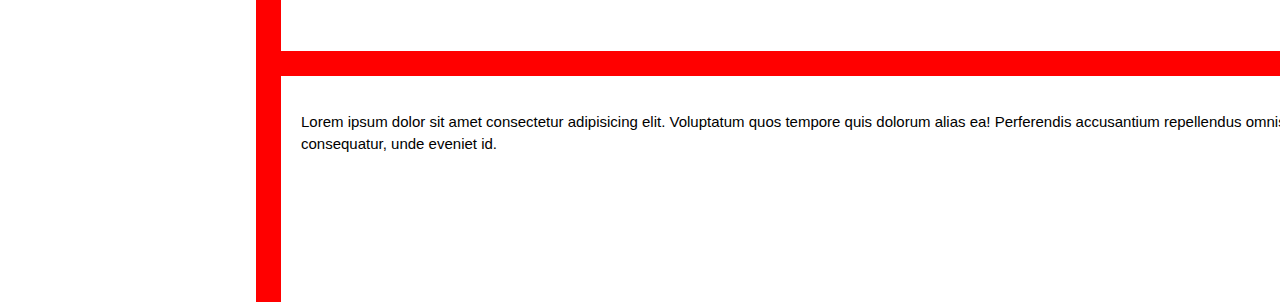
<file: purduedining.html>
<!DOCTYPE html>
<html>
<head>
	<meta name="viewport" content="width=device-width, initial-scale=1.0">
	<link rel="stylesheet" type="text/css" href="css/style.css">
	<link rel="stylesheet" href="https://www.w3schools.com/w3css/4/w3.css">
	<link rel="stylesheet" href="https://cdnjs.cloudflare.com/ajax/libs/font-awesome/4.7.0/css/font-awesome.min.css">
	<title>Purdue Apps</title>
</head>
<body>

<ul class="topnav">
	<li><a href="index.html">Home</a></li>
	<div class="dropdown">
		<button class="dropbtn">Apps</button>
	 		<div class="dropdown-content">
				<a href="duomobile.html">Duo Mobile</a>
				<a href="blackboard.html">Blackboard</a>
				<a href="outlook.html">Outlook</a>
				<a href="purduedining.html">Purdue Mobile Menus</a>
				<a href="groupme.html">GroupMe</a>
				<a href="citybus.html">CityBus</a>
	 		</div>
 	</div>
	<li><a href="about.html">About</a></li>
	<li><a href="contact.html">Contact</a></li>
</ul>

<div class="main-container"> <!-- main container -->

	<div id="left-container"> <!-- left container -->
		<div id="star-review"> <!-- star review -->
				<span class="fa fa-star checked"></span>
					<span class="fa fa-star checked"></span>
					<span class="fa fa-star checked"></span>
					<span class="fa fa-star"></span>
					<span class="fa fa-star"></span>
		</div> <!-- star review -->

		<div class="image-container"> <!-- image container -->
		  <img src="images/diningimg.jpg" class="w3-round-xxlarge" alt="Dining App" style="width:60%">
		</div> <!-- image container -->

		<div class="app-text"> <!-- app text -->
			<h3>Purdue Mobile Menus</h3>
		</div> <!-- app text -->

		<div class="app-description"> <!-- app description -->
			<h4>
				With all the great meal options at Purdue's dining courts, choosing where to eat can be tough. With Purdue
				Mobile Menus, it just got a lot easier.
			</h4>

			<h4>
				With a simple-to-use interface, Purdue mobile Menus puts the following informatoin at your fingertips:
			</h4>

			<ul>
				<li>Daily menus for each dining court</li>
				<li>Vegetarian options</li>
				<li>Dining court hours</li>
				<li>Contact information</li>
				<li>Maps</li>
			</ul>
		</div> <!-- app description -->

	</div> <!-- left container -->

	<div id="review-container"> <!-- review container -->
		<div class="text-box"> <!-- text box-->
			<p>Lorem ipsum dolor sit amet consectetur adipisicing elit. 
				Voluptatum quos tempore quis dolorum alias ea! Perferendis 
				accusantium repellendus omnis. Ea ad non quia in quo sit
				consequatur, unde eveniet id.
			</p>
		</div> <!-- text box-->

		<div class="text-box"> <!-- text box-->
			<p>Lorem ipsum dolor sit amet consectetur adipisicing elit. 
				Voluptatum quos tempore quis dolorum alias ea! Perferendis 
				accusantium repellendus omnis. Ea ad non quia in quo sit
				consequatur, unde eveniet id.
			</p>
		</div> <!-- text box-->

		<div class="text-box"> <!-- text box-->
			<p>Lorem ipsum dolor sit amet consectetur adipisicing elit. 
				Voluptatum quos tempore quis dolorum alias ea! Perferendis 
				accusantium repellendus omnis. Ea ad non quia in quo sit
				consequatur, unde eveniet id.
			</p>
		</div><!-- text box-->
	</div> <!-- review container -->

</div> <!-- main container -->

</body>
</html>
</file>
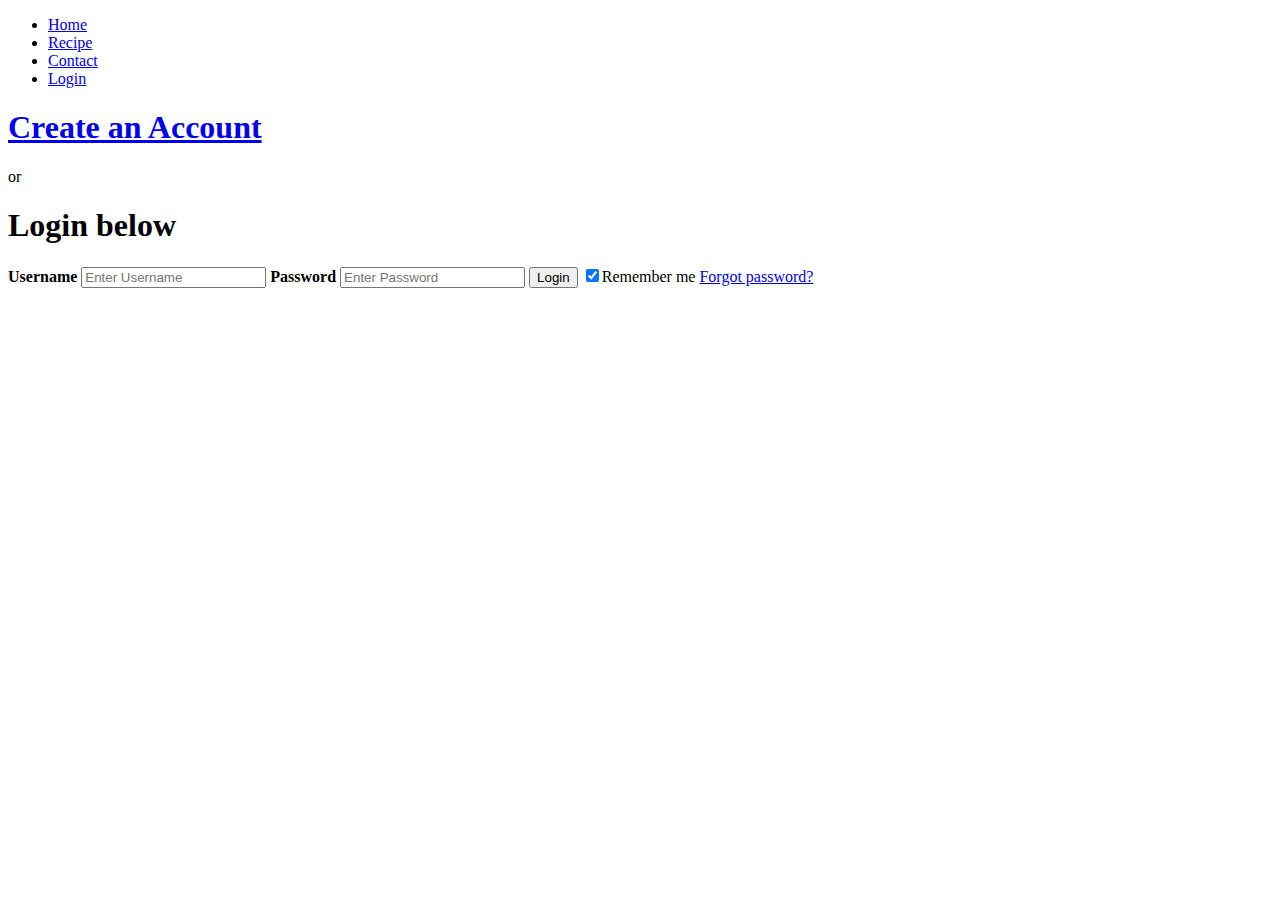
<file: images/Home.html>
<!DOCTYPE html>
<!-- saved from url=(0054)file:///Users/robin/Desktop/Revised_Recipe/login.html# -->
<html><head><meta http-equiv="Content-Type" content="text/html; charset=windows-1252">
    <meta name="viewport" content="width=device-width, initial-scale=1.0">
    <link rel="stylesheet" type="text/css" href="file:///Users/robin/Desktop/Revised_Recipe/css/style.css">
    <link rel="stylesheet" type="text/css" href="file:///Users/robin/Desktop/Revised_Recipe/css/menu.css">
    <link rel="stylesheet" type="text/css" href="file:///Users/robin/Desktop/Revised_Recipe/css/login.css">
    <title>Home</title>
  </head>
  <body>

    <div class="container topBottomBordersIn">
      <nav>
        <a href="file:///Users/robin/Desktop/Revised_Recipe/login.html#" id="menu-icon"></a>
        <ul>
          <li style="list-style: none; display: inline"></li>
          <li>
            <a href="file:///Users/robin/Desktop/Revised_Recipe/index.html">Home</a>
          </li>
          <li style="list-style: none; display: inline"></li>
          <li>
            <a href="file:///Users/robin/Desktop/Revised_Recipe/login.html#">Recipe</a>
          </li>
          <li style="list-style: none; display: inline"></li>
          <li>
            <a href="file:///Users/robin/Desktop/Revised_Recipe/contact.html">Contact</a>
          </li>
          <li style="list-style: none; display: inline"></li>
          <li>
            <a href="file:///Users/robin/Desktop/Revised_Recipe/login.html">Login</a>
          </li>
          <li style="list-style: none; display: inline"></li>
        </ul>
      </nav>
    </div> <!-- container topBottomBordersIn -->
      
    <div class="main-container">
        <div class="content-container">  
            <h1><a href="file:///Users/robin/Desktop/Revised_Recipe/login.html#">Create an Account</a></h1>
            <p>or</p>
            <h1>Login below</h1>
        <form action="file:///action_page.php">               
            <div id="login-container">
                <label for="uname"><b>Username</b></label>
                <input type="text" placeholder="Enter Username" name="uname" required="">
                  
                <label for="psw"><b>Password</b></label>
                <input type="password" placeholder="Enter Password" name="psw" required="">
                          
                <button type="submit">Login</button>
                <label>
                    <input type="checkbox" checked="checked" name="remember">Remember me
                </label>

                <span class="psw"><a href="file:///Users/robin/Desktop/Revised_Recipe/login.html#">Forgot password?</a></span> 
                
            </div> <!-- login-container -->           
        </form>
        </div> <!-- content-container -->
    </div> <!-- main-container -->
</body></html>
</file>
<file: css/style.css>
body {
  background-image: url('../images/purduebackground.jpg');
  background-position: 100% 30% 100% 50%;
  background-repeat: no-repeat;
  background-size: cover;
  font-family: Verdana, sans-serif;
  margin: 0
}


.introduction {
  margin: 20px;
}
.header {
  text-align: center;
}

.image-container {
  text-align: center;
}

ul.topnav {
  list-style-type: none;
  margin: 0;
  padding: 0;
  overflow: hidden;
  background-color: black;
  text-align: center;
}

ul.topnav li {
  display: inline-block;
}

ul.topnav li a {
  display: block;
  color: white;
  text-align: center;
  padding: 14px 16px;
  text-decoration: none;
  margin:0;
}

ul.topnav li a:hover:not(.active) {
  background-color: gold;
}

ul.topnav li a.active {
  background-color: #4CAF50;
}

ul.topnav li.right {
  float: right;
}

.dropdown {
  display: inline-block;
}

.dropdown .dropbtn {
  font-size: 16px;
  border: none;
  outline: none;
  color: white;
  padding: 14px 16px;
  background-color: inherit;
  font-family: inherit;
  margin: 0;
  display: inline-block;
}

.navbar a:hover, .dropdown:hover .dropbtn {
  background-color: gold;
}

.dropdown-content {
  display: none;
  position: absolute;
  background-color: #f9f9f9;
  min-width: 160px;
  box-shadow: 0px 8px 16px 0px rgba(0,0,0,0.2);
  z-index: 1;
}

.dropdown-content a {
  float: none;
  color: black;
  padding: 12px 16px;
  text-decoration: none;
  display: block;
  text-align: left;
}

.dropdown-content a:hover {
  background-color: #ddd;
}

.dropdown:hover .dropdown-content {
  display: block;
  margin:0;
}

/*app container*/
#left-container {
  margin: 40 auto;
  width: 499px;
  height: 926px;
  text-align: left;
  background-color: #eedd82;
  opacity: 1.0;
  padding: 20px;
  float: left;
  overflow: auto;
}

#star-review {
  text-align: center;
  position: 20%;
}

.checked {
  color: orange;
}

#review-container {
  margin:30 auto;
  width:500px;
  height: 926px;
  text-align:left;
  background-color:red;
  padding:20px;
  float:right;
  overflow: auto;
}

/*review text-boxes*/
.text-box {
  background-color: white;
  margin:30 auto;
  margin-top: 25px;
  width:450px;
  height:300px;
  text-align:left;
  padding:20px;
  float:right;
  clip-path: polygon(0% 0%, 100% 0%, 100% 75%, 75% 75%, 75% 100%, 50% 75%, 0% 75%);
}

.main-container {
  position:absolute;
  top:5.4%;
  left:20%;
  width:1000px;
  height: 926px;
  margin-top: 1px;
  background-color: #eedd82;
}

.intro-pics {
  width: 900px;
  height: 657px;
  background-color: green;
}

.app-text h3 {
  text-align:center;
  font-weight:bold;
  font-size:50px;
}

body {
  font-family: Arial, Helvetica, sans-serif;
}

input[type=text], select, textarea {
  width: 100%;
  padding: 12px;
  border: 1px solid #ccc;
  border-radius: 4px;
  box-sizing: border-box;
  margin-top: 6px;
  margin-bottom: 16px;
  resize: vertical;
}

input[type=email], select, textarea {
  width: 100%;
  padding: 12px;
  border: 1px solid #ccc;
  border-radius: 4px;
  box-sizing: border-box;
  margin-top: 6px;
  margin-bottom: 16px;
  resize: vertical;
}

input[type=submit] {
  background-color: black;
  color: white;
  padding: 12px 20px;
  border: none;
  border-radius: 4px;
  cursor: pointer;
}

input[type=submit]:hover {
  background-color: gold;
}

#contact-container {
  padding: 20px;
}

.container {
  border-radius: 5px;
  opacity: 0.9;
}

/* JS Slideshow */
* {
  box-sizing: border-box
}

body {
  font-family: Verdana, sans-serif;
  margin: 0
}

.mySlides {
  display: none;
  text-align: center;
}

img {
  vertical-align: middle;
}

/* Slideshow container */
.slideshow-container {
  max-width: 800px;
  position: relative;
  margin: auto;
  margin-top: 100px;
}

/* Next & previous buttons */
.prev, .next {
  cursor: pointer;
  position: absolute;
  top: 50%;
  width: auto;
  padding: 16px;
  margin-top: -30px;
  margin-left: 25%;
  margin-right: 25%;
  color: red;
  font-weight: bold;
  font-size: 18px;
  transition: 0.6s ease;
  border-radius: 0 3px 3px 0;
  user-select: none;
}

/* Position the "next button" to the right */
.next {
  right: 0;
  border-radius: 3px 0 0 3px;
}

/* On hover, add a black background color with a little bit see-through */
.prev:hover, .next:hover {
  background-color: rgba(0,0,0,0.8);
}

/* Caption text */
.text {
  color:black;
  font-size: 15px;
  padding: 8px 12px;
  position: absolute;
  bottom: 8px;
  width: 100%;
  text-align: center;
}

/* The dots/bullets/indicators */
.dot {
  cursor: pointer;
  height: 15px;
  width: 15px;
  margin: 0 2px;
  background-color: #bbb;
  border-radius: 50%;
  display: inline-block;
  transition: background-color 0.6s ease;
}

.active, .dot:hover {
  background-color: #717171;
}

@-webkit-keyframes fade {
  from {opacity: .4}
  to {opacity: 1}
}

@keyframes fade {
  from {opacity: .4}
  to {opacity: 1}
}

/* On smaller screens, decrease text size */
@media only screen and (max-width: 300px) {
  .prev, .next,.text {
    font-size: 11px
  }
}

/* Navigation bar for smaller screens */
@media screen and (max-width: 800px) {
  ul.topnav li.right, ul.topnav li {
    float: none;
  }
}

@media screen and (max-width: 900px){
  .main-container {
    width: 100%;
    position: center;
    left: 0;
    margin-top: 12px;
  }


  .introduction {
    text-align: center;
    margin: 10px;
  }

  body {
    background-image: none;
    width: 100%;
  }

  .app-description {
    width: 100%;
  }

  #left-container {
    margin: 40 auto;
    width: 100%;
    text-align: left;
    background-color: #eedd82;
    opacity: 1.0;
    padding: 20px;
    float: left;
    overflow: auto;
  }

  .text-box {
    background-color: white;
    width:100%;
    padding:20px;
    position: center;
    clip-path: none;
    font-size: 1em;
  }

  #review-container {
    margin:30 auto;
    width:100%;
    height: 926px;
    text-align:left;
    padding:25px;
    overflow: auto;
  }

  .image-container {
    width: 60%;
    margin-left: 20%;
  }
}

/* Mobile horizontal and tablets*/
@media screen and (min-width: 800px) and (max-width: 1500px){
  .main-container {
    width: 100%;
    position: absolute;
    left: 20%;
  }


  .introduction {
    text-align: center;
    margin: 10px;
  }

  body {
    background-image: none;
    width: 100%;
  }

  .app-description {
    width: 100%;
  }

  #left-container {
    margin: 40 auto;
    width: 100%;
    text-align: left;
    background-color: #eedd82;
    opacity: 1.0;
    padding: 20px;
    float: left;
    overflow: auto;
  }

  .text-box {
    background-color: white;
    width:100%;
    padding:20px;
    position: center;
    clip-path: none;
    font-size: 1em;
  }

  #review-container {
    margin:30 auto;
    width:100%;
    height: 926px;
    text-align:left;
    padding:25px;
    overflow: auto;
  }

  .image-container {
    width: 60%;
    margin-left: 20%;
  }
}
</file>
